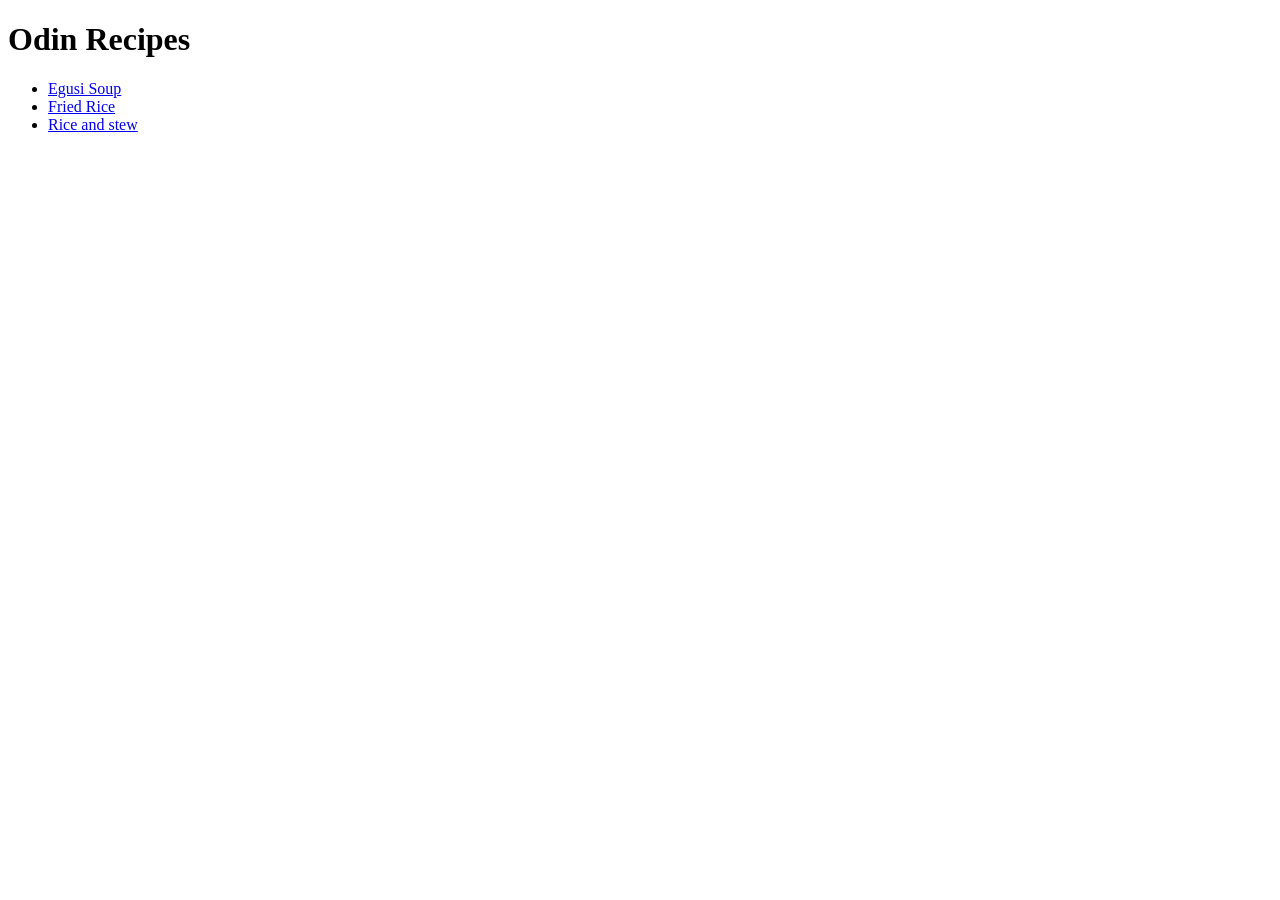
<file: index.html>
<!DOCTYPE html>
<html lang="en">
<head>
    <meta charset="UTF-8">
    <meta name="viewport" content="width=device-width, initial-scale=1.0">
    <title>Document</title>
</head>
<body>
    <h1>Odin Recipes</h1>

    <ul>

        <li><a href="recipes/egusisoup.html" rel="noreffer">Egusi Soup</a>
</li>
        <li><a href="recipes/friedrice.html" rel="noreffer">Fried Rice</a>
</li>
        <li><a href="recipes/riceandstew.html" rel="noreffer">Rice and stew</a></li>
    </ul>
    
    
    
</body>
</html>
</file>
